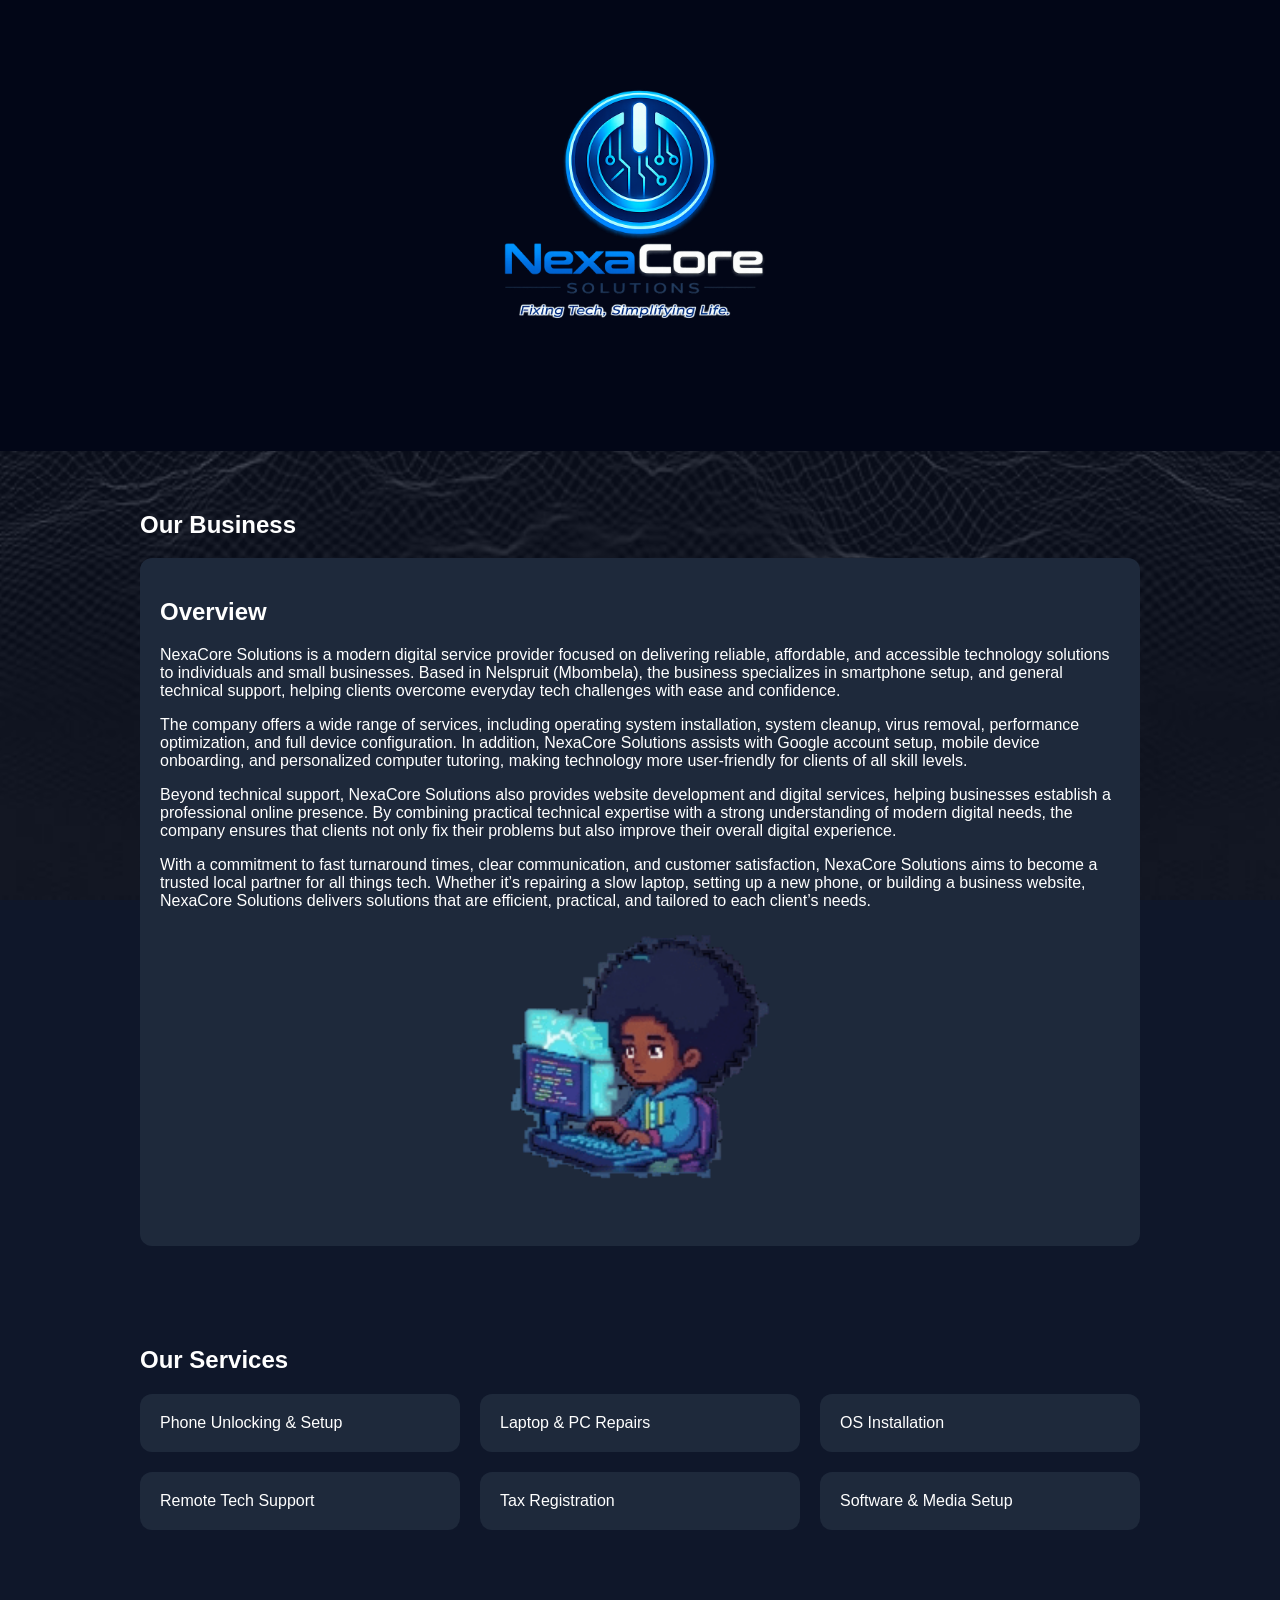
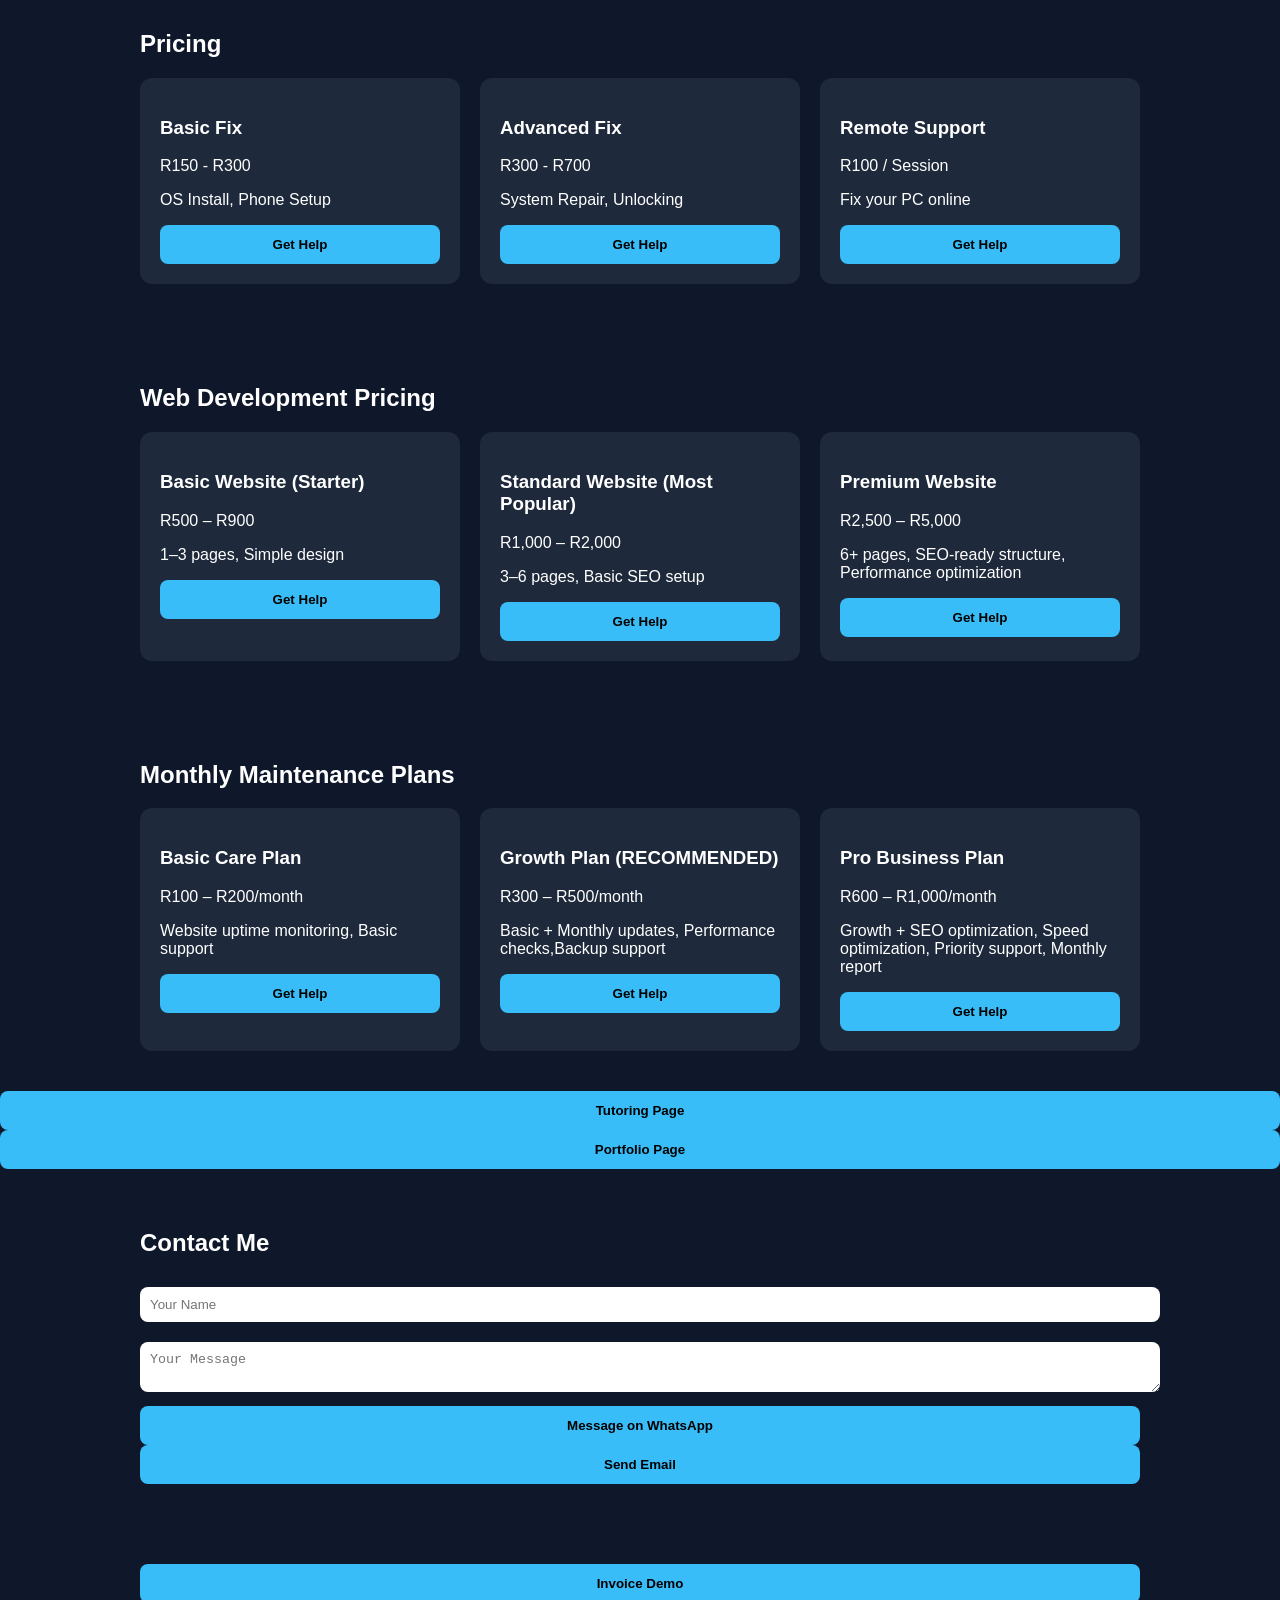
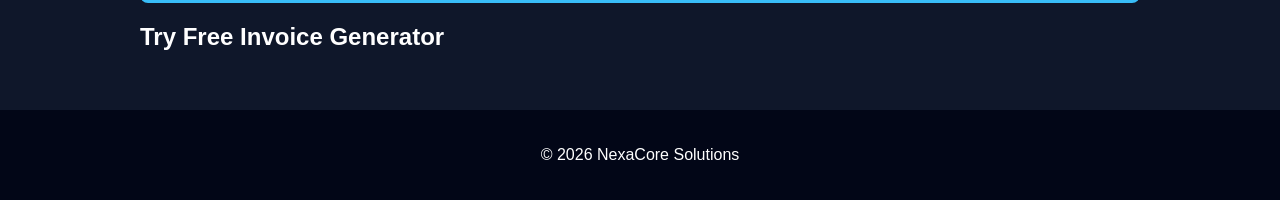
<file: index.html>
<!DOCTYPE html>
<html>
   <head>
    <link rel="stylesheet"
    href="styles.css">
   </head>
   <header>
        <div>
            <img src="NexaCore Logo.png" alt="NexaCore Logo">
        </div>
        
   </header>
    <!--<img src="NexaCore Logo.png" alt="NexaCore Logo">-->
   <body>
    <section>
        <h2>Our Business</h2>
    <div class="card">
        <h2>Overview</h2>
        <p>NexaCore Solutions is a modern digital service provider focused on delivering reliable, affordable, and accessible technology solutions to individuals and small businesses. Based in Nelspruit (Mbombela), the business specializes in smartphone setup, and general technical support, helping clients overcome everyday tech challenges with ease and confidence.</p>
        <p>The company offers a wide range of services, including operating system installation, system cleanup, virus removal, performance optimization, and full device configuration. In addition, NexaCore Solutions assists with Google account setup, mobile device onboarding, and personalized computer tutoring, making technology more user-friendly for clients of all skill levels.</p>
        <p>Beyond technical support, NexaCore Solutions also provides website development and digital services, helping businesses establish a professional online presence. By combining practical technical expertise with a strong understanding of modern digital needs, the company ensures that clients not only fix their problems but also improve their overall digital experience.</p>
        <p>With a commitment to fast turnaround times, clear communication, and customer satisfaction, NexaCore Solutions aims to become a trusted local partner for all things tech. Whether it’s repairing a slow laptop, setting up a new phone, or building a business website, NexaCore Solutions delivers solutions that are efficient, practical, and tailored to each client’s needs.</p>
        <img src="merged.gif" alt="NexaCore Gif" style="display: block; margin: 0 auto;" width="300">
    </div>
    </section>

    <section>
        <h2>Our Services</h2>
    <div class="services">
    <div class="card">Phone Unlocking & Setup</div>
    <div class="card">Laptop & PC Repairs</div>
    <div class="card">OS Installation</div>
    <div class="card">Remote Tech Support</div>
    <div class="card">Tax Registration</div>
    <div class="card">Software & Media Setup</div>
    </div>
    </section>

    <section>
        <h2>Pricing</h2>
    <div class="pricing">
    <div class="card">
        <h3>Basic Fix</h3>
        <p>R150 - R300</p>
        <p>OS Install, Phone Setup</p>
        <button onclick="contact()">Get Help</button>
    </div>
    <div class="card">
        <h3>Advanced Fix</h3>
        <p>R300 - R700</p>
        <p>System Repair, Unlocking</p>
        <button onclick="contact()">Get Help</button>
    </div>
    <div class="card">
        <h3>Remote Support</h3>
        <p>R100 / Session</p>
        <p>Fix your PC online</p>
        <button onclick="contact()">Get Help</button>
    </div>
    </div>
    
    </section>

    <section>
        <h2>Web Development Pricing</h2>
    <div class="pricing">
    <div class="card">
        <h3>Basic Website (Starter)</h3>
        <p>R500 – R900</p>
        <p>1–3 pages, Simple design</p>
        <button onclick="contact()">Get Help</button>
    </div>
    <div class="card">
        <h3>Standard Website (Most Popular)</h3>
        <p>R1,000 – R2,000</p>
        <p>3–6 pages, Basic SEO setup</p>
        <button onclick="contact()">Get Help</button>
    </div>
    <div class="card">
        <h3>Premium Website</h3>
        <p>R2,500 – R5,000</p>
        <p>6+ pages, SEO-ready structure, Performance optimization</p>
        <button onclick="contact()">Get Help</button>
    </div>
    </div>
    <div></div>
</section>
    <section>
        <h2>Monthly Maintenance Plans</h2>
    <div class="pricing">
    <div class="card">
        <h3>Basic Care Plan</h3>
        <p>R100 – R200/month</p>
        <p>Website uptime monitoring, Basic support</p>
        <button onclick="contact()">Get Help</button>
    </div>
    <div class="card">
        <h3>Growth Plan (RECOMMENDED)</h3>
        <p>R300 – R500/month</p>
        <p>Basic + Monthly updates, Performance checks,Backup support</p>
        <button onclick="contact()">Get Help</button>
    </div>
    <div class="card">
        <h3>Pro Business Plan</h3>
        <p>R600 – R1,000/month</p>
        <p>Growth + SEO optimization, Speed optimization, Priority support, Monthly report</p>
        <button onclick="contact()">Get Help</button>
    </div>
    </div>
    <div></div>
</section>

    <button onclick="location.href='tutoring.html';">Tutoring Page</button>
    <button onclick="location.href='portfolio.html';">Portfolio Page</button>


    <section>

        <h2>Contact Me</h2>
    <input id="name" placeholder="Your Name">
    <textarea id="message" placeholder="Your Message"></textarea>
        <button onclick="sendWhatsApp()">Message on WhatsApp</button>
        <button onclick="sendEmail()">Send Email</button>
    </section>
      
<section>
   <button onclick="location.href='https://selby-dev.github.io/nexacor-invoice-demo/';">Invoice Demo</button>
   <h2>
     Try Free Invoice Generator
   </h2>
</section>


<script>
function sendWhatsApp() {
let name = document.getElementById('name').value;
let message = document.getElementById('message').value;
let phone = "0817857798";
let url = "https://wa.me/"+phone+"?text="+encodeURIComponent("Name: "+name+"\n"+message);
window.open(url, '_blank');
}

function sendEmail() {
  let name = document.getElementById('name').value;
  let message = document.getElementById('message').value;

  let subject = encodeURIComponent(`Customer Inquiry - NexaCore Solutions`);
  let body = encodeURIComponent(
    `Name: ${name}\n\nMessage:\n${message}`
  );

  window.location.href = `mailto:nexacore.solutions.sa@gmail.com?subject=${subject}&body=${body}`;
}

function contact(){
alert("Fill the form below to contact me.");
}
</script>
<footer>
    <p>© 2026 NexaCore Solutions</p>
</footer>
<script>
  const images = [
    "Portfolio/bg_drk2.jpg",
    "Portfolio/bg_drk1.jpg",
    "Portfolio/geo1.jpg",
    "Portfolio/aron.jpg"
  ];

  let index = 0;

  function changeBackground() {
    document.body.style.setProperty(
      "--bg-image",
      `url(${images[index]})`
    );

    index = (index + 1) % images.length;
  }

  setInterval(changeBackground, 5000); // every 5 seconds
</script>
</body>
     
</html>
</file>
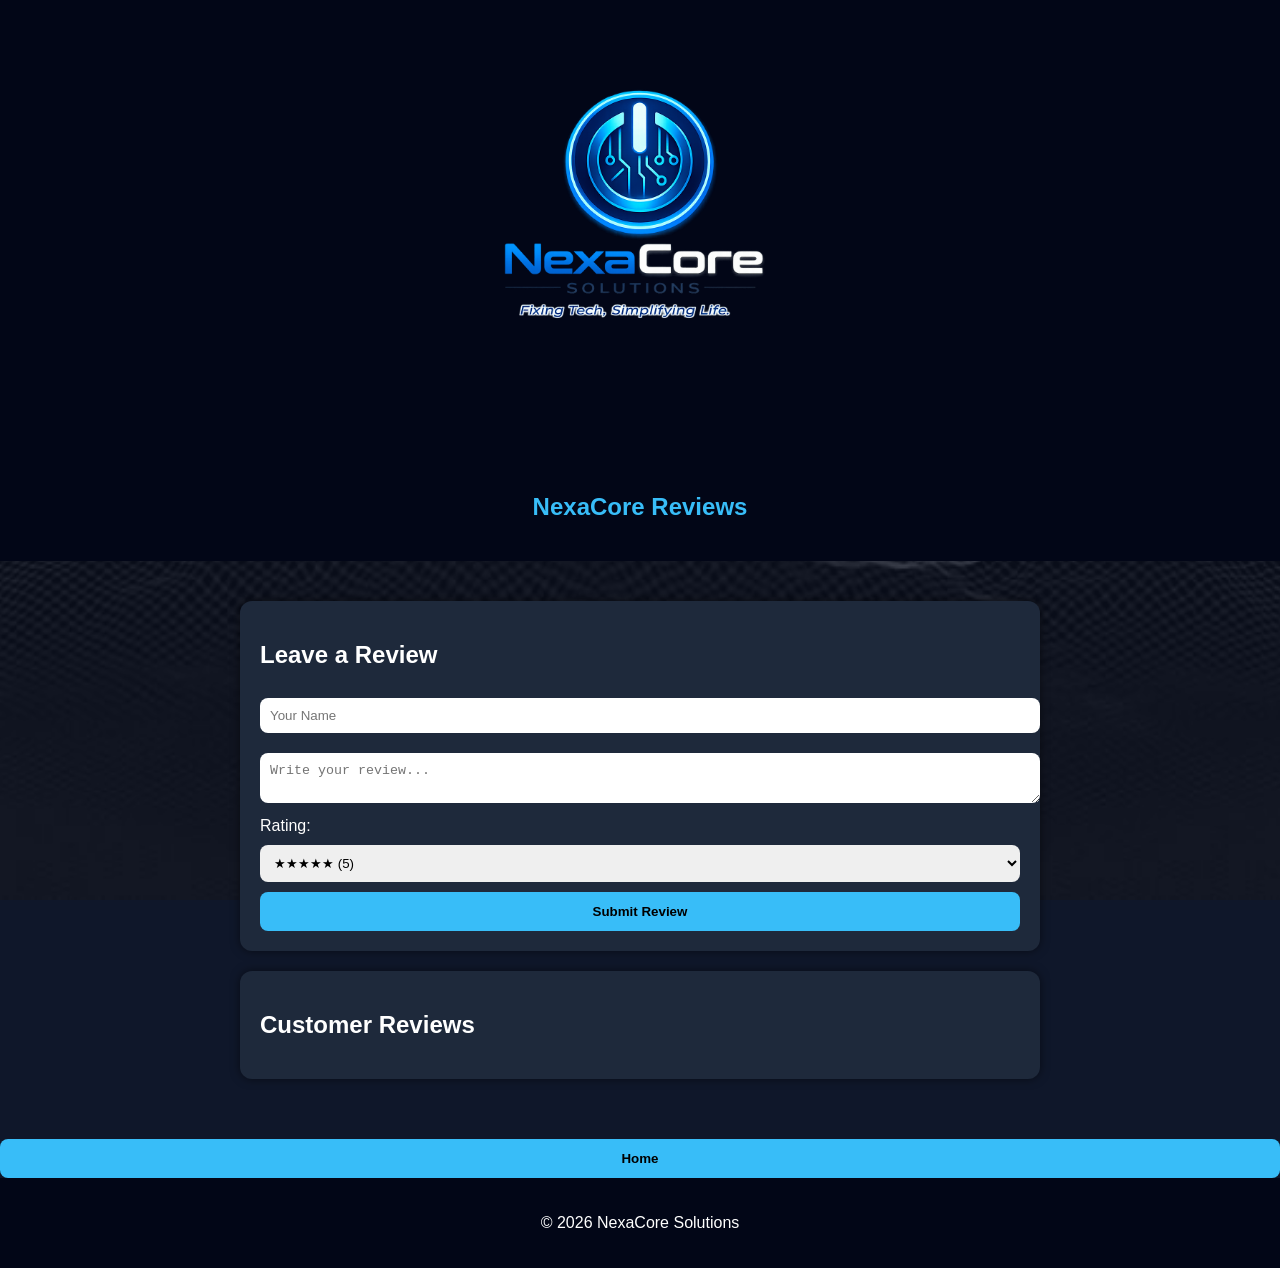
<file: review.html>
<!DOCTYPE html>
<html lang="en">
<head>
  <meta charset="UTF-8">
  <meta name="viewport" content="width=device-width, initial-scale=1.0">
  <title>NexaCore Reviews</title>
  <style>
    body {
      font-family: Arial, sans-serif;
      background: #0f172a;
      color: #e2e8f0;
      margin: 0;
      padding: 0;
    }

    header {
      background: #020617;
      padding: 20px;
      text-align: center;
      font-size: 24px;
      font-weight: bold;
      color: #38bdf8;
    }

    .container {
      max-width: 800px;
      margin: 20px auto;
      padding: 20px;
    }

    .card {
      background: #020617;
      padding: 20px;
      border-radius: 12px;
      margin-bottom: 20px;
      box-shadow: 0 0 10px rgba(0,0,0,0.5);
    }

    input, textarea, select {
      width: 100%;
      padding: 10px;
      margin: 10px 0;
      border-radius: 8px;
      border: none;
    }

    button {
      background: #38bdf8;
      color: black;
      padding: 10px 20px;
      border: none;
      border-radius: 8px;
      cursor: pointer;
      font-weight: bold;
    }

    button:hover {
      background: #0ea5e9;
    }

    .review {
      border-bottom: 1px solid #1e293b;
      padding: 10px 0;
    }

    .stars {
      color: gold;
    }
  </style>
  <link rel="stylesheet"
    href="styles.css">
</head>
<header>
<img src="NexaCore Logo.png" alt="NexaCore Logo">
</header>
<body>

<header>NexaCore Reviews</header>

<div class="container">

  <!-- REVIEW FORM -->
  <div class="card">
    <h2>Leave a Review</h2>
    <input type="text" id="name" placeholder="Your Name">
    <textarea id="review" placeholder="Write your review..."></textarea>

    <label>Rating:</label>
    <select id="rating">
      <option value="5">★★★★★ (5)</option>
      <option value="4">★★★★☆ (4)</option>
      <option value="3">★★★☆☆ (3)</option>
      <option value="2">★★☆☆☆ (2)</option>
      <option value="1">★☆☆☆☆ (1)</option>
    </select>

    <button onclick="addReview()">Submit Review</button>
  </div>

  <!-- DISPLAY REVIEWS -->
  <div class="card">
    <h2>Customer Reviews</h2>
    <div id="reviews"></div>
  </div>

</div>

<script>
  function addReview() {
    const name = document.getElementById('name').value;
    const reviewText = document.getElementById('review').value;
    const rating = document.getElementById('rating').value;

    if (!name || !reviewText) {
      alert('Please fill in all fields');
      return;
    }

    const review = {
      name,
      reviewText,
      rating
    };

    let reviews = JSON.parse(localStorage.getItem('reviews')) || [];
    reviews.push(review);
    localStorage.setItem('reviews', JSON.stringify(reviews));

    displayReviews();

    document.getElementById('name').value = '';
    document.getElementById('review').value = '';
  }

  function displayReviews() {
    const reviewsDiv = document.getElementById('reviews');
    reviewsDiv.innerHTML = '';

    let reviews = JSON.parse(localStorage.getItem('reviews')) || [];

    reviews.reverse().forEach(r => {
      const div = document.createElement('div');
      div.classList.add('review');

      let stars = '★'.repeat(r.rating) + '☆'.repeat(5 - r.rating);

      div.innerHTML = `
        <strong>${r.name}</strong><br>
        <span class="stars">${stars}</span>
        <p>${r.reviewText}</p>
      `;

      reviewsDiv.appendChild(div);
    });
  }

  displayReviews();
</script>
<button onclick="location.href='index.html';">Home</button>
  <footer>
    <p>© 2026 NexaCore Solutions</p>
  </footer>
  <script>
  const images = [
    "Portfolio/bg_drk2.jpg",
    "Portfolio/aron.jpg"
  ];

  let index = 0;

  function changeBackground() {
    document.body.style.setProperty(
      "--bg-image",
      `url(${images[index]})`
    );

    index = (index + 1) % images.length;
  }

  setInterval(changeBackground, 5000); // every 5 seconds
</script>
</body>
</html>
</file>
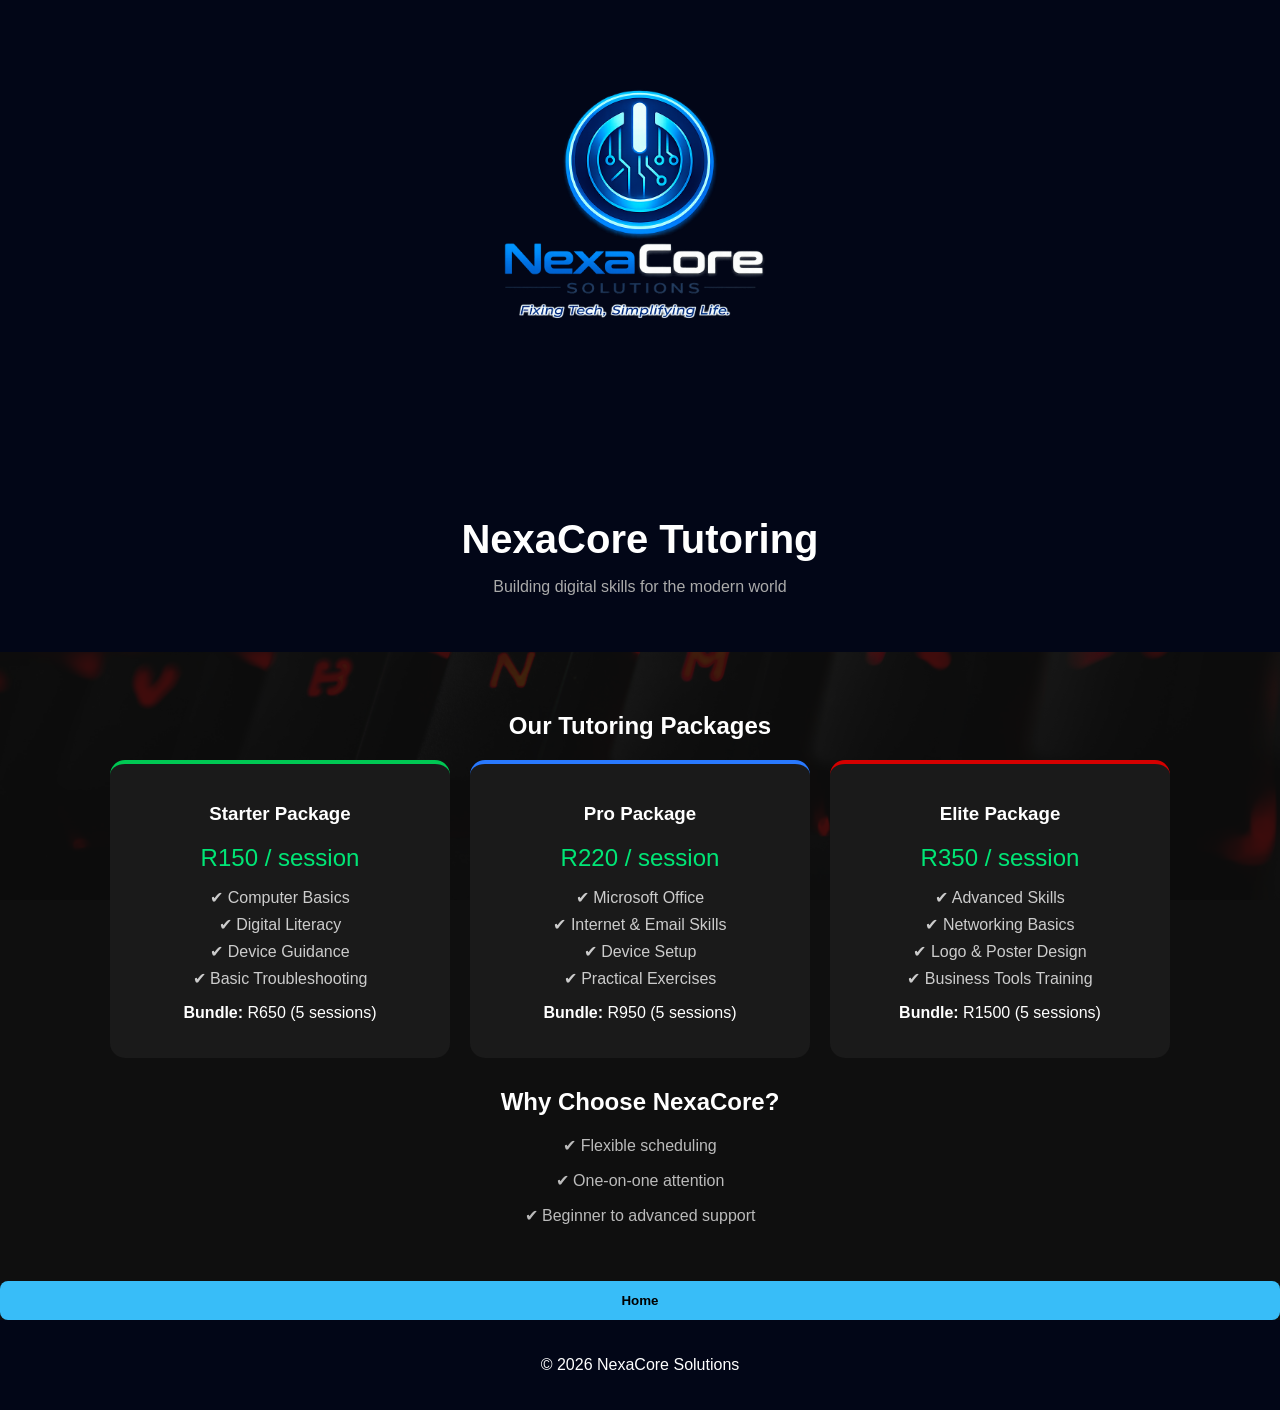
<file: tutoring.html>
<!DOCTYPE html>
<html lang="en">
<head>
<meta charset="UTF-8">
<meta name="viewport" content="width=device-width, initial-scale=1.0">
<title>NexaCore Tutoring</title>

<style>
body {
  margin: 0;
  font-family: Arial, sans-serif;
  background: #0f0f0f;
  color: white;
  position: relative;
}
body::before {
  content: "";
  position: fixed;
  inset: 0;

  background: url("Portfolio/tien.jpg") center/cover no-repeat;
  
  opacity: 0.2; /* 🔥 THIS controls fade (40%) */

  z-index: -1;
}
footer {text-align:center; padding:20px; background:#020617;}
button {background:#38bdf8; border:none; padding:12px; border-radius:8px; cursor:pointer; width:100%; font-weight:bold;}
/* HEADER */
header {
  text-align: center;
  padding: 40px 20px;
  background: #111;
}
header {text-align:center; padding:40px; background:#020617;}
header img {width:550px; max-width:90%;}

header h1 {
  font-size: 2.5em;
  margin-bottom: 10px;
}

header p {
  color: #aaa;
}

/* SECTION */
.section {
  padding: 40px 20px;
  max-width: 1100px;
  margin: auto;
}

/* CARDS */
.card-container {
  display: flex;
  gap: 20px;
  flex-wrap: wrap;
  justify-content: center;
}

.card {
  background: #1a1a1a;
  padding: 20px;
  border-radius: 15px;
  width: 300px;
  text-align: center;
  transition: 0.3s;
}

.card:hover {
  transform: translateY(-5px);
}

/* PACKAGE COLORS */
.starter { border-top: 4px solid #00c853; }
.pro { border-top: 4px solid #2979ff; }
.elite { border-top: 4px solid #d50000; }

/* PRICE */
.price {
  font-size: 1.5em;
  margin: 10px 0;
  color: #00e676;
}

/* LIST */
ul {
  list-style: none;
  padding: 0;
}

ul li {
  margin: 8px 0;
  color: #ccc;
}

/* FEATURES */
.features {
  text-align: center;
  margin-top: 30px;
}

.features p {
  color: #bbb;
}

/* RESPONSIVE */
@media (max-width: 768px) {
  .card-container {
    flex-direction: column;
    align-items: center;
  }
}
</style>
</head>
<header>
        <div>
            <img src="NexaCore Logo.png" alt="NexaCore Logo">
        </div>
        
   </header>
<body>

<header>
  <h1>NexaCore Tutoring</h1>
  <p>Building digital skills for the modern world</p>
</header>

<section class="section">

  <h2 style="text-align:center;">Our Tutoring Packages</h2>

  <div class="card-container">

    <!-- Starter -->
    <div class="card starter">
      <h3>Starter Package</h3>
      <p class="price">R150 / session</p>
      <ul>
        <li>✔ Computer Basics</li>
        <li>✔ Digital Literacy</li>
        <li>✔ Device Guidance</li>
        <li>✔ Basic Troubleshooting</li>
      </ul>
      <p><strong>Bundle:</strong> R650 (5 sessions)</p>
    </div>

    <!-- Pro -->
    <div class="card pro">
      <h3>Pro Package</h3>
      <p class="price">R220 / session</p>
      <ul>
        <li>✔ Microsoft Office</li>
        <li>✔ Internet & Email Skills</li>
        <li>✔ Device Setup</li>
        <li>✔ Practical Exercises</li>
      </ul>
      <p><strong>Bundle:</strong> R950 (5 sessions)</p>
    </div>

    <!-- Elite -->
    <div class="card elite">
      <h3>Elite Package</h3>
      <p class="price">R350 / session</p>
      <ul>
        <li>✔ Advanced Skills</li>
        <li>✔ Networking Basics</li>
        <li>✔ Logo & Poster Design</li>
        <li>✔ Business Tools Training</li>
      </ul>
      <p><strong>Bundle:</strong> R1500 (5 sessions)</p>
    </div>

  </div>

  <!-- FEATURES -->
  <div class="features">
    <h2>Why Choose NexaCore?</h2>
    <p>✔ Flexible scheduling</p>
    <p>✔ One-on-one attention</p>
    <p>✔ Beginner to advanced support</p>
  </div>

</section>
<button onclick="location.href='index.html';">Home</button>
<footer>
<p>© 2026 NexaCore Solutions</p>
</footer>
<script>
  const images = [
    "Portfolio/tien.jpg",
    "Portfolio/aron.jpg"
  ];

  let index = 0;

  function changeBackground() {
    document.body.style.setProperty(
      "--bg-image",
      `url(${images[index]})`
    );

    index = (index + 1) % images.length;
  }

  setInterval(changeBackground, 5000); // every 5 seconds
</script>
</body>
</html>
</file>
<file: styles.css>
body{font-family: Arial; margin:0; background:#0f172a; color:#fff;
  position: relative;
  --bg-image: url("Portfolio/bg_drk2.jpg");}
body::before {
  content: "";
  position: fixed;
  inset: 0;

  background: var(--bg-image) center/cover no-repeat;

  opacity: 0.4;
  z-index: -1;

  transition: background-image 1.5s ease-in-out;
}
header {text-align:center; padding:40px; background:#020617;}
header img {width:550px; max-width:90%;}
h1 {color:#38bdf8; margin:10px 0;}
section {padding:40px; max-width:1000px; margin:auto;}
.services, .pricing {display:grid; grid-template-columns:repeat(auto-fit,minmax(250px,1fr)); gap:20px;}
.card {background:#1e293b; padding:20px; border-radius:12px;}
button {background:#38bdf8; border:none; padding:12px; border-radius:8px; cursor:pointer; width:100%; font-weight:bold;}
input, textarea {width:100%; padding:10px; margin:10px 0; border-radius:8px; border:none;}
footer {text-align:center; padding:20px; background:#020617;}
.video-section {background:#1e293b; padding:20px; border-radius:12px; display: flex;gap: 15px;}

.image-row {
  display: flex;
  gap: 15px;
}

.tut{width:150px; max-width:50%;}
</file>
